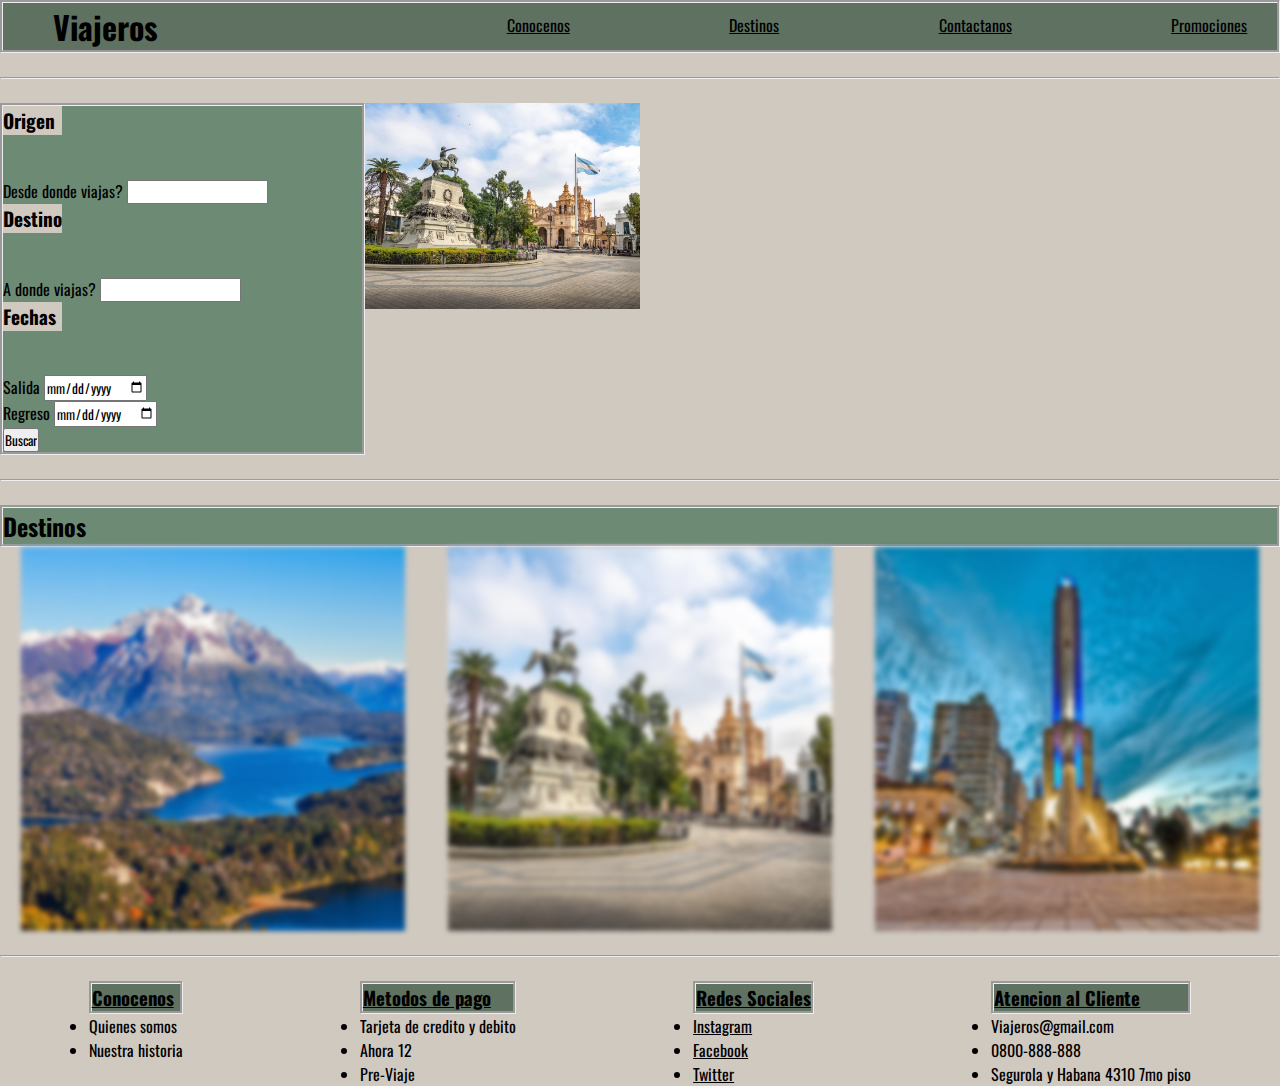
<file: index.html>
<!DOCTYPE html>
<html lang="en">

<head>
    <meta charset="UTF-8">
    <meta http-equiv="X-UA-Compatible" content="IE=edge">
    <meta name="viewport" content="width=device-width, initial-scale=1.0">
    <link rel="stylesheet" href="style.css">
    <link rel="preconnect" href="https://fonts.googleapis.com">
    <link rel="preconnect" href="https://fonts.gstatic.com" crossorigin>
    <link
        href="https://fonts.googleapis.com/css2?family=Oswald:wght@200&family=Radio+Canada:wght@300&family=Tapestry&display=swap"
        rel="stylesheet">
    <title>Viajeros</title>
</head>

<body>
    <header class="header-container">
        <div>
            <h1 class="tituloHeader"><a href="index.html">Viajeros</a></h1>
        </div>
        <div class="navIndex">
            <nav>
                <ul>
                    <li class="navLi"><a href="vistas/conocenos.html">Conocenos</a></li>
                    <li class="navLi"><a href="vistas/destinos.html">Destinos</a></li>
                    <li class="navLi"><a href="vistas/contactanos.html">Contactanos</a></li>
                    <li class="navLi"><a href="vistas/promociones.html">Promociones</a></li>
                </ul>
            </nav>
        </div>  
    </header>
    <br>
    <hr>
    <br>
    <main class="mainIndex">
        <div>
            <form action="#" class="formindex">
                <h3 class="formindextitulo">Origen</h3>
                <label for="Origen">Desde donde viajas?</label>
                <input type="text" name="origen">
                <h3 class="formindextitulo">Destino</h3>
                <label for="Destino">A donde viajas?</label>
                <input type="text" name="Destino">
                <h3 class="formindextitulo">Fechas</h3>
                <label for="FechasSalida">Salida</label>
                <input type="date" name="salida">
                <br>
                <label for="FechaRegreso">Regreso</label>
                <input type="date" name="regreso">
                <br>
                <input type="button" value="Buscar">

            </form>
        </div>

        <div>
            <img width="30%" src="./img/cordoba.jpg" alt="cordoba" class="imgZoom">
        </div>
    </main>
    <br>
    <hr>
    <br>
    <section >
        <div>
            <h2 class="subtitulos">Destinos</h2>
        </div>
        <div class="fotosMain">
            <img width="30%" src="./img/bariloche.jpg" alt="bariloche" class="imgBlur">
        
    
            <img width="30%" src="./img/cordoba.jpg" alt="cordoba" class="imgBlur">
        
        
            <img width="30%" src="./img/rosario.jpg" alt="rosario" class="imgBlur">
        </div>
    </section>
    <br>
    <hr>
    <br>
    <footer class="footer-container">
        <div>
            <ul class="f-con">
                <h3 class="tituloFooter"><a href="vistas/conocenos.html">Conocenos</a></h3>
                <li>Quienes somos</li>
                <li>Nuestra historia</li>
            </ul>
        </div>
        <div>
            <ul class="f-pagos">
                <h3 class="tituloFooter"><a href="vistas/promociones.html">Metodos de pago</a></h3>
                <li>Tarjeta de credito y debito</li>
                <li>Ahora 12</li>
                <li>Pre-Viaje</li>
            </ul>
        </div>
        <div>
            <ul class="f-redes">
                <h3 class="tituloFooter"><a href="#">Redes Sociales</a></h3>
                <li><a href="#">Instagram</a></li>
                <li><a href="#">Facebook</a></li>
                <li><a href="#">Twitter</a></li>
            </ul>
        </div>
        <div>
            <ul class="f-at">
                <h3 class="tituloFooter"><a href="#">Atencion al Cliente</a></h3>
                <li>Viajeros@gmail.com</li>
                <li>0800-888-888</li>
                <li>Segurola y Habana 4310 7mo piso</li>
            </ul>
        </div>
    </footer>
</body>

</html>
</file>
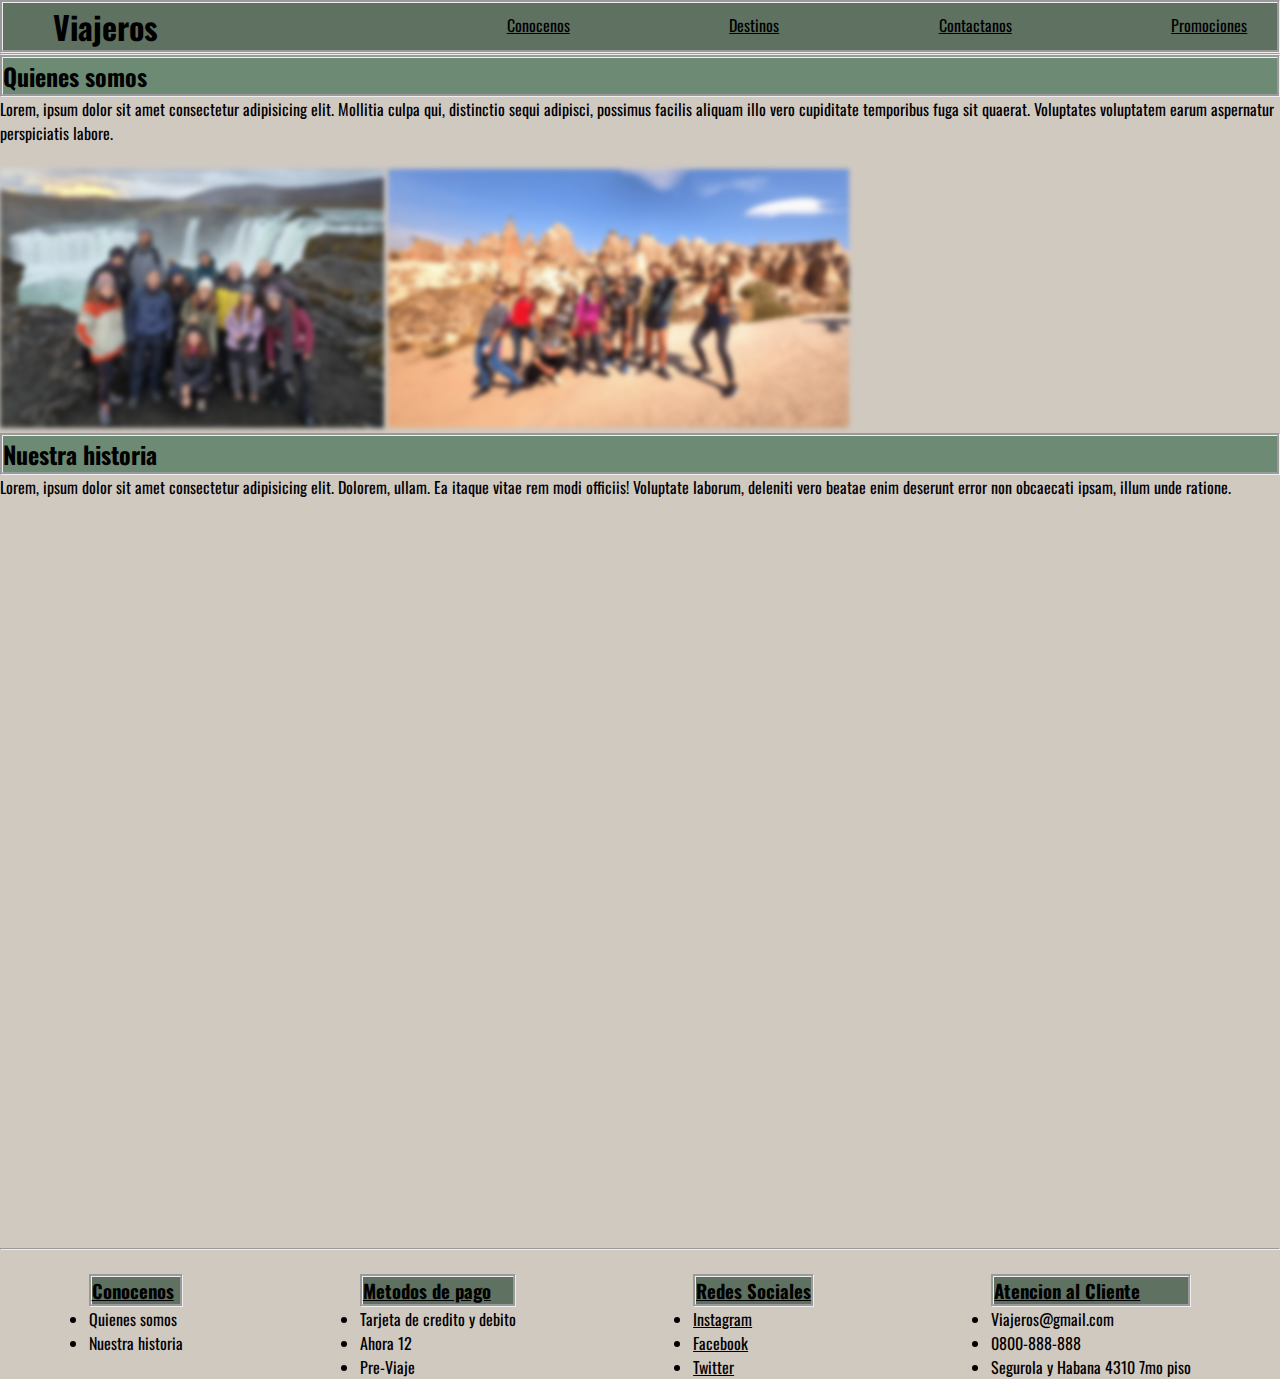
<file: vistas/conocenos.html>
<!DOCTYPE html>
<html lang="en">

<head>
    <meta charset="UTF-8">
    <meta http-equiv="X-UA-Compatible" content="IE=edge">
    <meta name="viewport" content="width=device-width, initial-scale=1.0">
    <link rel="stylesheet" href="../style.css">
    <link rel="preconnect" href="https://fonts.googleapis.com">
    <link rel="preconnect" href="https://fonts.gstatic.com" crossorigin>
    <link
        href="https://fonts.googleapis.com/css2?family=Oswald:wght@200&family=Radio+Canada:wght@300&family=Tapestry&display=swap"
        rel="stylesheet">
    <title>Conocenos</title>
</head>

<body>
    <header class="header-container">
        <div>
            <h1 class="tituloHeader"><a href="../index.html">Viajeros</a></h1>
        </div>
        <div class="navIndex">
            <nav>
                <ul>
                    <li class="navLi"><a href="./conocenos.html">Conocenos</a></li>
                    <li class="navLi"><a href="./destinos.html">Destinos</a></li>
                    <li class="navLi"><a href="./contactanos.html">Contactanos</a></li>
                    <li class="navLi"><a href="./promociones.html">Promociones</a></li>
                </ul>
            </nav>
        </div>  
    </header>
    <hr>
    <main>
        <div>
            <h2 class="subtitulos">Quienes somos</h2>
            <p>Lorem, ipsum dolor sit amet consectetur adipisicing elit. Mollitia culpa qui, distinctio sequi adipisci,
                possimus facilis aliquam illo vero cupiditate temporibus fuga sit quaerat. Voluptates voluptatem earum
                aspernatur perspiciatis labore.</p>
        </div>
        <br>
        <section>
            <div>
                <img width="30%" src="../img/quienes.somos.jpg" alt="" class="imgConocenos">
        
                <img width="36%" src="../img/quienes.somos.2.jpg" alt="" class="imgConocenos">
            </div>
        </section>
        <div>
            <h2 class="subtitulos">Nuestra historia</h2>
            <p>Lorem, ipsum dolor sit amet consectetur adipisicing elit. Dolorem, ullam. Ea itaque vitae rem modi
                officiis! Voluptate laborum, deleniti vero beatae enim deserunt error non obcaecati ipsam, illum unde
                ratione.</p>
        </div>
        <div>
            <iframe width="1280" height="720" src="https://www.youtube.com/embed/Z00r_6Dsoaw"
                title="YouTube video player" frameborder="0"
                allow="accelerometer; autoplay; clipboard-write; encrypted-media; gyroscope; picture-in-picture"
                allowfullscreen>Nuestra historiaa</iframe>
        </div>
    </main>
    <br>
    <hr>
    <br>
    <footer class="footer-container">
        <div>
            <ul class="f-con">
                <h3 class="tituloFooter"><a href="./vistas/conocenos.html">Conocenos</a></h3>
                <li>Quienes somos</li>
                <li>Nuestra historia</li>
            </ul>
        </div>
        <div>
            <ul class="f-pagos">
                <h3 class="tituloFooter"><a href="./vistas/promociones.html">Metodos de pago</a></h3>
                <li>Tarjeta de credito y debito</li>
                <li>Ahora 12</li>
                <li>Pre-Viaje</li>
            </ul>
        </div>
        <div>
            <ul class="f-redes">
                <h3 class="tituloFooter"><a href="#">Redes Sociales</a></h3>
                <li><a href="#">Instagram</a></li>
                <li><a href="#">Facebook</a></li>
                <li><a href="#">Twitter</a></li>
            </ul>
        </div>
        <div>
            <ul class="f-at">
                <h3 class="tituloFooter"><a href="#">Atencion al Cliente</a></h3>
                <li>Viajeros@gmail.com</li>
                <li>0800-888-888</li>
                <li>Segurola y Habana 4310 7mo piso</li>
            </ul>
        </div>
    </footer>

</body>

</html>
</file>
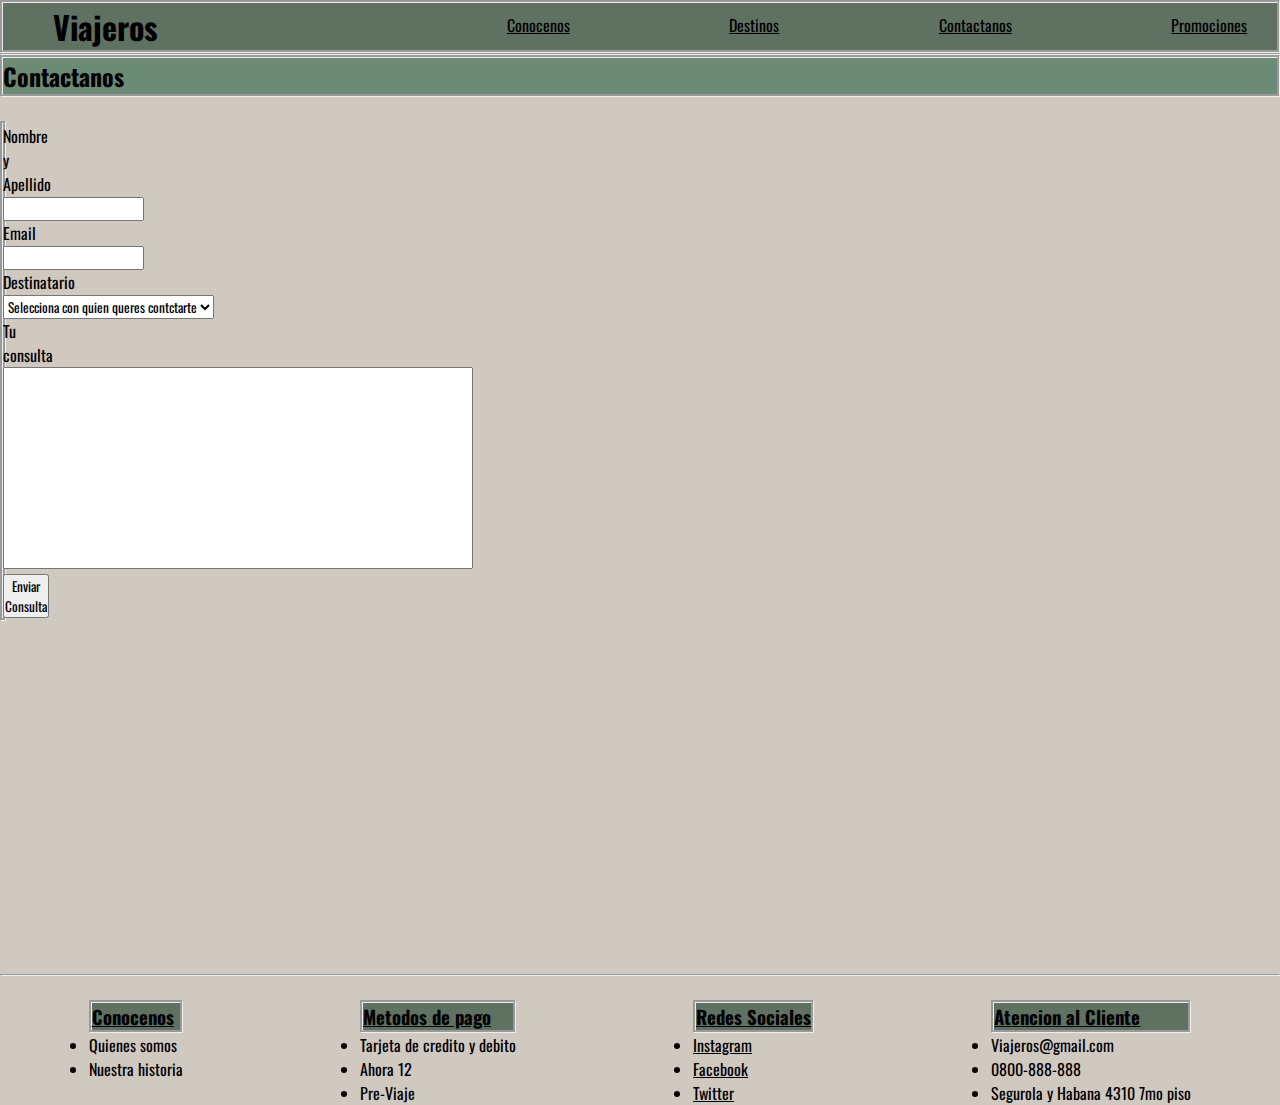
<file: vistas/contactanos.html>
<!DOCTYPE html>
<html lang="en">

<head>
    <meta charset="UTF-8">
    <meta http-equiv="X-UA-Compatible" content="IE=edge">
    <meta name="viewport" content="width=device-width, initial-scale=1.0">
    <link rel="stylesheet" href="../style.css">
    <link rel="preconnect" href="https://fonts.googleapis.com">
    <link rel="preconnect" href="https://fonts.gstatic.com" crossorigin>
    <link
        href="https://fonts.googleapis.com/css2?family=Oswald:wght@200&family=Radio+Canada:wght@300&family=Tapestry&display=swap"
        rel="stylesheet">
    <title>Contactanos</title>
</head>

<body>
    <header class="header-container">
        <div>
            <h1 class="tituloHeader"><a href="../index.html">Viajeros</a></h1>
        </div>
        <div class="navIndex">
            <nav>
                <ul>
                    <li class="navLi"><a href="./conocenos.html">Conocenos</a></li>
                    <li class="navLi"><a href="./destinos.html">Destinos</a></li>
                    <li class="navLi"><a href="./contactanos.html">Contactanos</a></li>
                    <li class="navLi"><a href="./promociones.html">Promociones</a></li>
                </ul>
            </nav>
        </div>  
    </header>
    <hr>
    <main>
        <div>
            <h2 class="subtitulos">Contactanos</h2>
        </div>
        <br>
        <form action="#" class="formContactanos">
        <label for="nombreyapellido">Nombre y Apellido</label>
        <input type="text" name="Nombre y Apellido" required>
        <br>
        <label for="email">Email</label>
        <input type="email" name="Email" required>
        <br>
        <label for="Destinatario">Destinatario</label>
        <select name="Destinatario" id="" required>
            <option value="id-0">Selecciona con quien queres contctarte</option>
            <option value="opcion1">Horarios y servicios</option>
            <option value="opcion2">Sugerencias</option>
            <option value="opcion3">Administracion</option>
        </select>
        
        <br>
        <label for="Tu.consulta">Tu consulta</label>
        <br>
        <textarea name="Tu.consulta" id="" cols="73" rows="10" required></textarea>
        <br>
        <button type="submit">Enviar Consulta</button>
        </form>
        <br>
        <div>
            <iframe
                src="https://www.google.com/maps/embed?pb=!1m18!1m12!1m3!1d3284.1432434836047!2d-58.51954948505237!3d-34.600539164836306!2m3!1f0!2f0!3f0!3m2!1i1024!2i768!4f13.1!3m3!1m2!1s0x95bcb7c8df39647f%3A0x5e869b3f5bde0e57!2sHabana%204310%2C%20C1419%20CABA!5e0!3m2!1ses-419!2sar!4v1652207425009!5m2!1ses-419!2sar"
                width="400" height="300" style="border:0;" allowfullscreen="" loading="lazy"
                referrerpolicy="no-referrer-when-downgrade"></iframe>
        </div>
    </main>
    <br>
    <hr>
    <br>
    <footer class="footer-container">
        <div>
            <ul class="f-con">
                <h3 class="tituloFooter"><a href="./vistas/conocenos.html">Conocenos</a></h3>
                <li>Quienes somos</li>
                <li>Nuestra historia</li>
            </ul>
        </div>
        <div>
            <ul class="f-pagos">
                <h3 class="tituloFooter"><a href="./vistas/promociones.html">Metodos de pago</a></h3>
                <li>Tarjeta de credito y debito</li>
                <li>Ahora 12</li>
                <li>Pre-Viaje</li>
            </ul>
        </div>
        <div>
            <ul class="f-redes">
                <h3 class="tituloFooter"><a href="#">Redes Sociales</a></h3>
                <li><a href="#">Instagram</a></li>
                <li><a href="#">Facebook</a></li>
                <li><a href="#">Twitter</a></li>
            </ul>
        </div>
        <div>
            <ul class="f-at">
                <h3 class="tituloFooter"><a href="#">Atencion al Cliente</a></h3>
                <li>Viajeros@gmail.com</li>
                <li>0800-888-888</li>
                <li>Segurola y Habana 4310 7mo piso</li>
            </ul>
        </div>
    </footer>


</body>

</html>
</file>
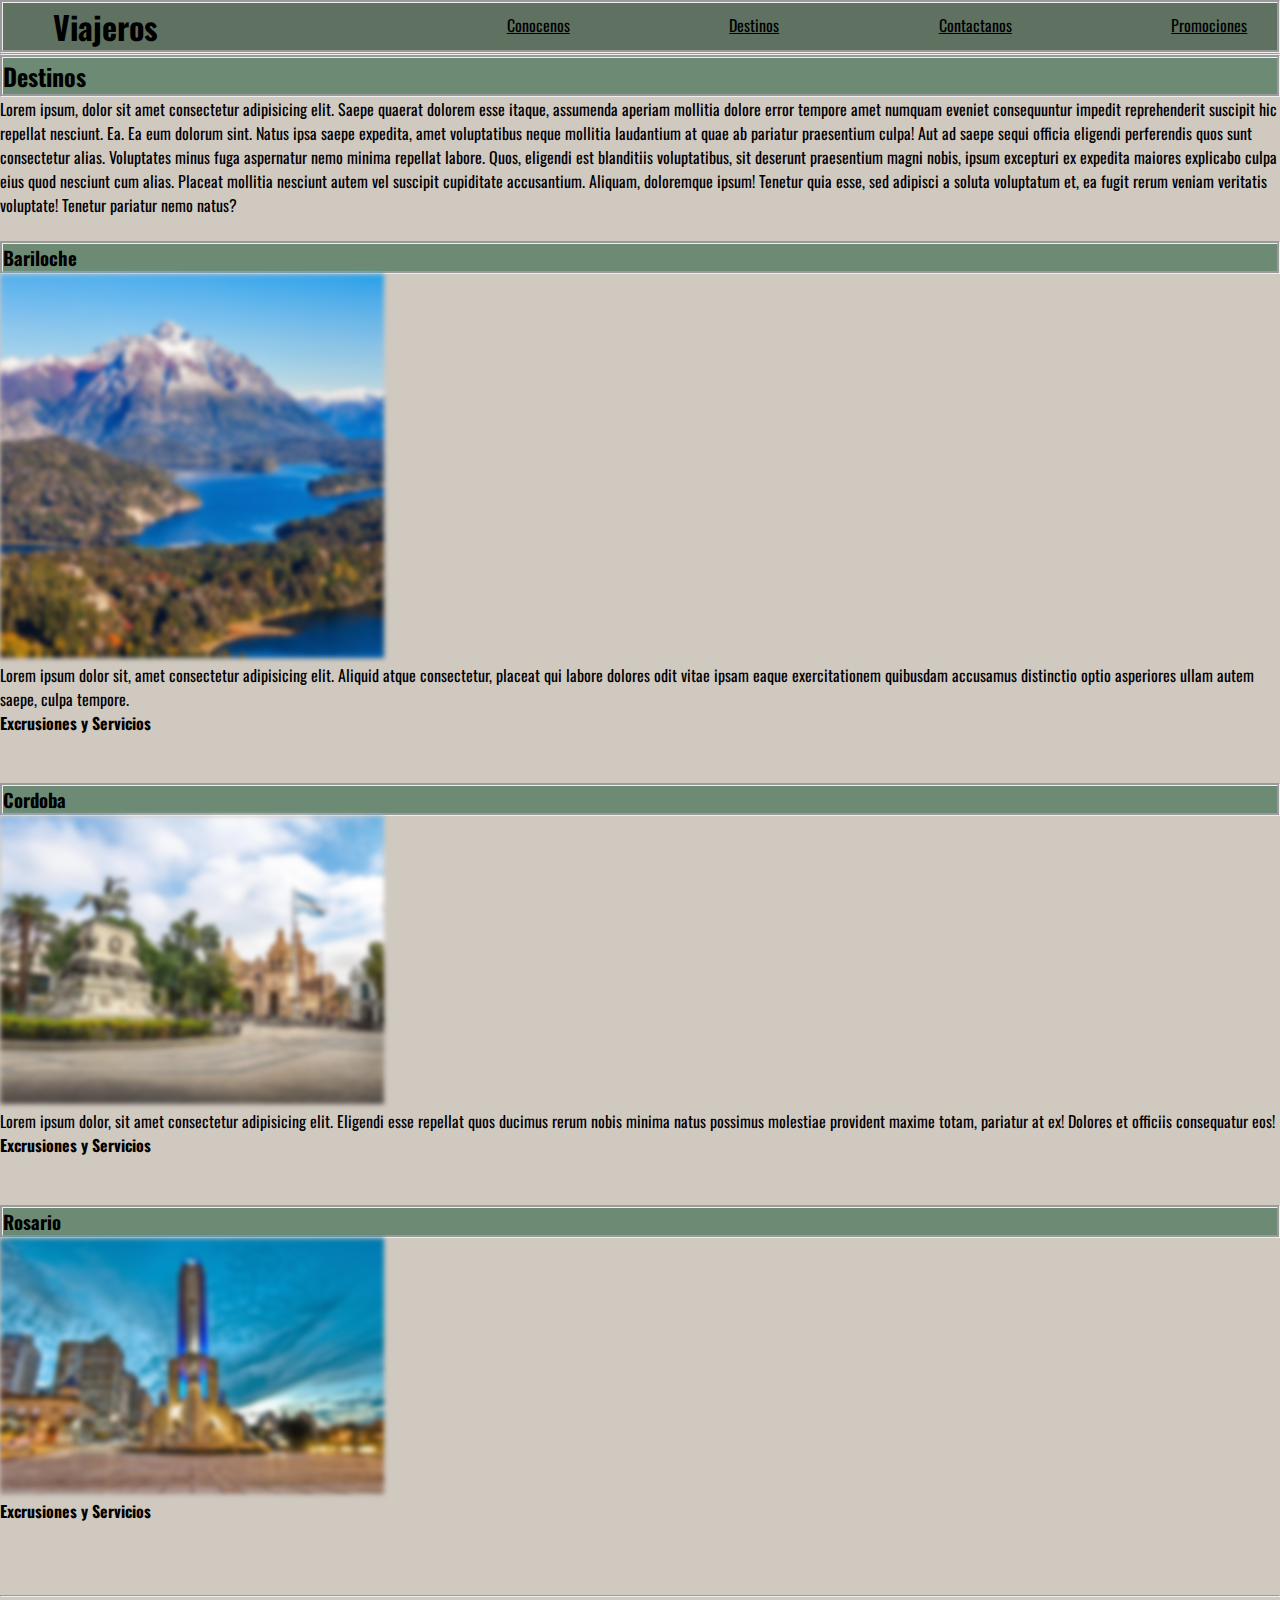
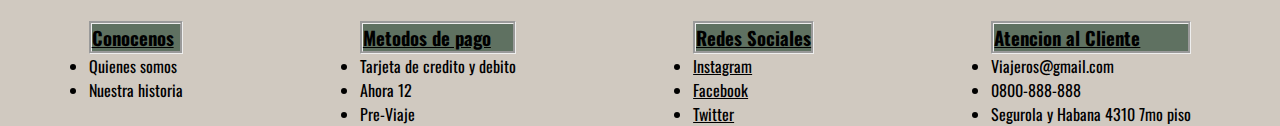
<file: vistas/destinos.html>
<!DOCTYPE html>
<html lang="en">

<head>
    <meta charset="UTF-8">
    <meta http-equiv="X-UA-Compatible" content="IE=edge">
    <meta name="viewport" content="width=device-width, initial-scale=1.0">
    <link rel="stylesheet" href="../style.css">
    <link rel="preconnect" href="https://fonts.googleapis.com">
    <link rel="preconnect" href="https://fonts.gstatic.com" crossorigin>
    <link
        href="https://fonts.googleapis.com/css2?family=Oswald:wght@200&family=Radio+Canada:wght@300&family=Tapestry&display=swap"
        rel="stylesheet">
    <title>Destinos</title>
</head>

<body>
    <header class="header-container">
        <div>
            <h1 class="tituloHeader"><a href="../index.html">Viajeros</a></h1>
        </div>
        <div class="navIndex">
            <nav>
                <ul>
                    <li class="navLi"><a href="./conocenos.html">Conocenos</a></li>
                    <li class="navLi"><a href="./destinos.html">Destinos</a></li>
                    <li class="navLi"><a href="./contactanos.html">Contactanos</a></li>
                    <li class="navLi"><a href="./promociones.html">Promociones</a></li>
                </ul>
            </nav>
        </div>  
    </header>
    <hr>
    <main>
        <div>
            <h2 class="subtitulos">Destinos</h2>
        </div>
        <p>Lorem ipsum, dolor sit amet consectetur adipisicing elit. Saepe quaerat dolorem esse itaque, assumenda aperiam mollitia dolore error tempore amet numquam eveniet consequuntur impedit reprehenderit suscipit hic repellat nesciunt. Ea.
        Ea eum dolorum sint. Natus ipsa saepe expedita, amet voluptatibus neque mollitia laudantium at quae ab pariatur praesentium culpa! Aut ad saepe sequi officia eligendi perferendis quos sunt consectetur alias.
        Voluptates minus fuga aspernatur nemo minima repellat labore. Quos, eligendi est blanditiis voluptatibus, sit deserunt praesentium magni nobis, ipsum excepturi ex expedita maiores explicabo culpa eius quod nesciunt cum alias.
        Placeat mollitia nesciunt autem vel suscipit cupiditate accusantium. Aliquam, doloremque ipsum! Tenetur quia esse, sed adipisci a soluta voluptatum et, ea fugit rerum veniam veritatis voluptate! Tenetur pariatur nemo natus?</p>
        <br>
        <article>
            <h3 class="subtitulos">Bariloche</h3>
            <img width="30%" src="../img/bariloche.jpg" alt="bariloche" class="imgBlur">
            <p>Lorem ipsum dolor sit, amet consectetur adipisicing elit. Aliquid atque consectetur, placeat qui labore
                dolores odit vitae ipsam eaque exercitationem quibusdam accusamus distinctio optio asperiores ullam
                autem saepe, culpa tempore.</p>
            <ol>
                <h4>Excrusiones y Servicios</h4>
                <li></li>
                <li></li>
            </ol>
        </article>
        <article>
            <h3 class="subtitulos">Cordoba</h3>
            <img width="30%" src="../img/cordoba.jpg" alt="cordoba" class="imgBlur">
            <p>Lorem ipsum dolor, sit amet consectetur adipisicing elit. Eligendi esse repellat quos ducimus rerum nobis
                minima natus possimus molestiae provident maxime totam, pariatur at ex! Dolores et officiis consequatur
                eos!</p>
            <ol>
                <h4>Excrusiones y Servicios</h4>
                <li></li>
                <li></li>
            </ol>
        </article>
        <article>
            <h3 class="subtitulos">Rosario</h3>
            <img width="30%" src="../img/rosario.jpg" alt="rosario" class="imgBlur">
            <ol>
                <h4>Excrusiones y Servicios</h4>
                <li></li>
                <li></li>
            </ol>
        </article>
    </main>
    <br>
    <hr>
    <br>
    <footer class="footer-container">
        <div>
            <ul class="f-con">
                <h3 class="tituloFooter"><a href="./vistas/conocenos.html">Conocenos</a></h3>
                <li>Quienes somos</li>
                <li>Nuestra historia</li>
            </ul>
        </div>
        <div>
            <ul class="f-pagos">
                <h3 class="tituloFooter"><a href="./vistas/promociones.html">Metodos de pago</a></h3>
                <li>Tarjeta de credito y debito</li>
                <li>Ahora 12</li>
                <li>Pre-Viaje</li>
            </ul>
        </div>
        <div>
            <ul class="f-redes">
                <h3 class="tituloFooter"><a href="#">Redes Sociales</a></h3>
                <li><a href="#">Instagram</a></li>
                <li><a href="#">Facebook</a></li>
                <li><a href="#">Twitter</a></li>
            </ul>
        </div>
        <div>
            <ul class="f-at">
                <h3 class="tituloFooter"><a href="#">Atencion al Cliente</a></h3>
                <li>Viajeros@gmail.com</li>
                <li>0800-888-888</li>
                <li>Segurola y Habana 4310 7mo piso</li>
            </ul>
        </div>
    </footer>


</body>

</html>
</file>
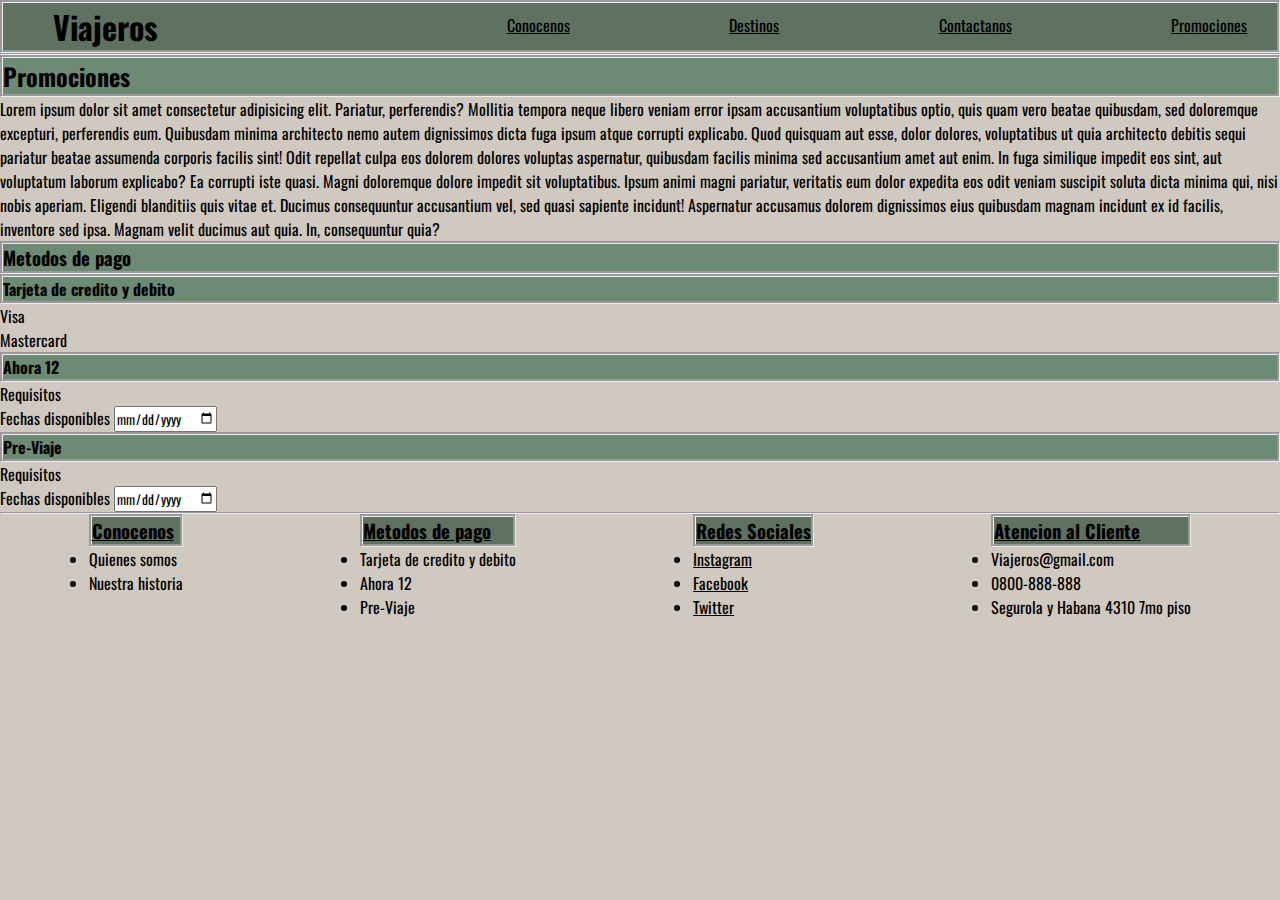
<file: vistas/promociones.html>
<!DOCTYPE html>
<html lang="en">

<head>
    <meta charset="UTF-8">
    <meta http-equiv="X-UA-Compatible" content="IE=edge">
    <meta name="viewport" content="width=device-width, initial-scale=1.0">
    <link rel="stylesheet" href="../style.css">
    <link rel="preconnect" href="https://fonts.googleapis.com">
    <link rel="preconnect" href="https://fonts.gstatic.com" crossorigin>
    <link
        href="https://fonts.googleapis.com/css2?family=Oswald:wght@200&family=Radio+Canada:wght@300&family=Tapestry&display=swap"
        rel="stylesheet">
    <title>Promociones</title>
</head>

<body>
    <header class="header-container">
        <div>
            <h1 class="tituloHeader"><a href="../index.html">Viajeros</a></h1>
        </div>
        <div class="navIndex">
            <nav>
                <ul>
                    <li class="navLi"><a href="./conocenos.html">Conocenos</a></li>
                    <li class="navLi"><a href="./destinos.html">Destinos</a></li>
                    <li class="navLi"><a href="./contactanos.html">Contactanos</a></li>
                    <li class="navLi"><a href="./promociones.html">Promociones</a></li>
                </ul>
            </nav>
        </div>  
    </header>
    <hr>
    <main>
        <section>
            <article>
                <div>
                    <h2 class="subtitulos">Promociones</h2>
                </div>
                <p>Lorem ipsum dolor sit amet consectetur adipisicing elit. Pariatur, perferendis? Mollitia tempora neque libero veniam error ipsam accusantium voluptatibus optio, quis quam vero beatae quibusdam, sed doloremque excepturi, perferendis eum.
                Quibusdam minima architecto nemo autem dignissimos dicta fuga ipsum atque corrupti explicabo. Quod quisquam aut esse, dolor dolores, voluptatibus ut quia architecto debitis sequi pariatur beatae assumenda corporis facilis sint!
                Odit repellat culpa eos dolorem dolores voluptas aspernatur, quibusdam facilis minima sed accusantium amet aut enim. In fuga similique impedit eos sint, aut voluptatum laborum explicabo? Ea corrupti iste quasi.
                Magni doloremque dolore impedit sit voluptatibus. Ipsum animi magni pariatur, veritatis eum dolor expedita eos odit veniam suscipit soluta dicta minima qui, nisi nobis aperiam. Eligendi blanditiis quis vitae et.
                Ducimus consequuntur accusantium vel, sed quasi sapiente incidunt! Aspernatur accusamus dolorem dignissimos eius quibusdam magnam incidunt ex id facilis, inventore sed ipsa. Magnam velit ducimus aut quia. In, consequuntur quia?
                </p>
            </article>
        </section>
        <section>
            <article>
                <h3 class="subtitulos">Metodos de pago</h3>
            </article>
            <ul>
                <h4 class="subtitulos">Tarjeta de credito y debito</h4>
                <li>Visa</li>
                <li>Mastercard</li>
            </ul>
            <ul>
                <h4 class="subtitulos">Ahora 12</h4>
                <li>Requisitos</li>
                <li>Fechas disponibles <input type="date" name="" id=""></li>
            </ul>
            <ul>
                <h4 class="subtitulos">Pre-Viaje</h4>
                <li>Requisitos</li>
                <li>Fechas disponibles <input type="date" name="" id=""></li>
            </ul>
        </section>
    </main>
    <hr>
    <footer class="footer-container">
        <div>
            <ul class="f-con">
                <h3 class="tituloFooter"><a href="./vistas/conocenos.html">Conocenos</a></h3>
                <li>Quienes somos</li>
                <li>Nuestra historia</li>
            </ul>
        </div>
        <div>
            <ul class="f-pagos">
                <h3 class="tituloFooter"><a href="./vistas/promociones.html">Metodos de pago</a></h3>
                <li>Tarjeta de credito y debito</li>
                <li>Ahora 12</li>
                <li>Pre-Viaje</li>
            </ul>
        </div>
        <div>
            <ul class="f-redes">
                <h3 class="tituloFooter"><a href="#">Redes Sociales</a></h3>
                <li><a href="#">Instagram</a></li>
                <li><a href="#">Facebook</a></li>
                <li><a href="#">Twitter</a></li>
            </ul>
        </div>
        <div>
            <ul class="f-at">
                <h3 class="tituloFooter"><a href="#">Atencion al Cliente</a></h3>
                <li>Viajeros@gmail.com</li>
                <li>0800-888-888</li>
                <li>Segurola y Habana 4310 7mo piso</li>
            </ul>
        </div>
    </footer>


</body>

</html>
</file>
<file: style.css>
*{
    font-family: 'Oswald', sans-serif;
    padding: 0;
    margin: 0;
    box-sizing: border-box;
}


body {
    background-color: #D0C9C0;
}

/*arranca header y nav*/
header{
    background-color: #5F7161;
    display: flex;
    border-style: groove;
    text-decoration: none;
    
} 
.header-container{
    display: grid;
    grid-template-columns: (3 1fr);
    grid-template-areas: 
    "tituloHeader navIndex navIndex "
    ;
}
.tituloHeader{
    grid-area: tituloHeader;
    margin-right: 100px;
}
.navIndex{
    grid-area: navIndex;
    
}
nav ul{
    display: flex;
    justify-content: space-around;
}

h1 a{
    color: black;
    text-decoration: none;
}
.tituloHeader{
     margin-left: 50px;
}
  
.navLi{
    display: inline-block;
    margin-left: 100px;
    margin-top: 10px;
    
}

/*Termina header y nav*/


/*arranca main */
.mainIndex{
    display: flex;
    justify-content:space-between;
}
.formindex{
    background-color: #6D8B74;
    border-style: groove;
}
.formindextitulo{
    background-color: #D0C9C0;
    color: black;
    font-size: larger;
    margin-right: 300px;
    margin-bottom: 44px;
} 
a, a:visited, a:hover, a:active {
  color: inherit;
}
.imgZoom:hover  {
    -webkit-transform:scale(1.3);
    transform:scale(1.3);
    transition: 0.5s;
}
.imgZoom{
    overflow:hidden;

}
.imgBlur {
    filter: blur(2.5px);
}
.imgBlur:hover{
    transition: 0.7s;
    filter: none;
}

.imgConocenos {
    filter: blur(2.5px);
}
.imgConocenos:hover{
    transition: 0.7s;
    filter: none;
}

.formContactanos{
    background-color: #6D8B74;
    color: black;
    border-style: groove;
    margin-right: 1520px;

}
textarea{
    resize: none;
}


/*Termina Main */


/*arranca section main*/
.subtitulos {
    background-color: #6D8B74;
    border-style: groove;
    color: black;
    font-weight: bold;
}
.fotosMain{
    display: flex;
    justify-content: space-around;
}
/*Termina Section Main*/

/*arranca Footer*/
footer{
    display: flex;
    justify-content:space-around;
}
.footer-container{
    display: grid;
    grid-template-columns: (4 1fr);
    grid-template-areas: 
    "f-con f-pagos f-redes f-at"
    ;
}
.f-con{
    grid-area: f-con;
}
.f-pagos{
    grid-area: f-pagos;
}
.f-redes{
    grid-area: f-redes;
}
.f-at{
    grid-area: f-at;
}
.tituloFooter{
    background-color: #5F7161;
    border-style: groove;
}
footer ul li{
    text-decoration: none;
}
/*Termina Footer*/
</file>
